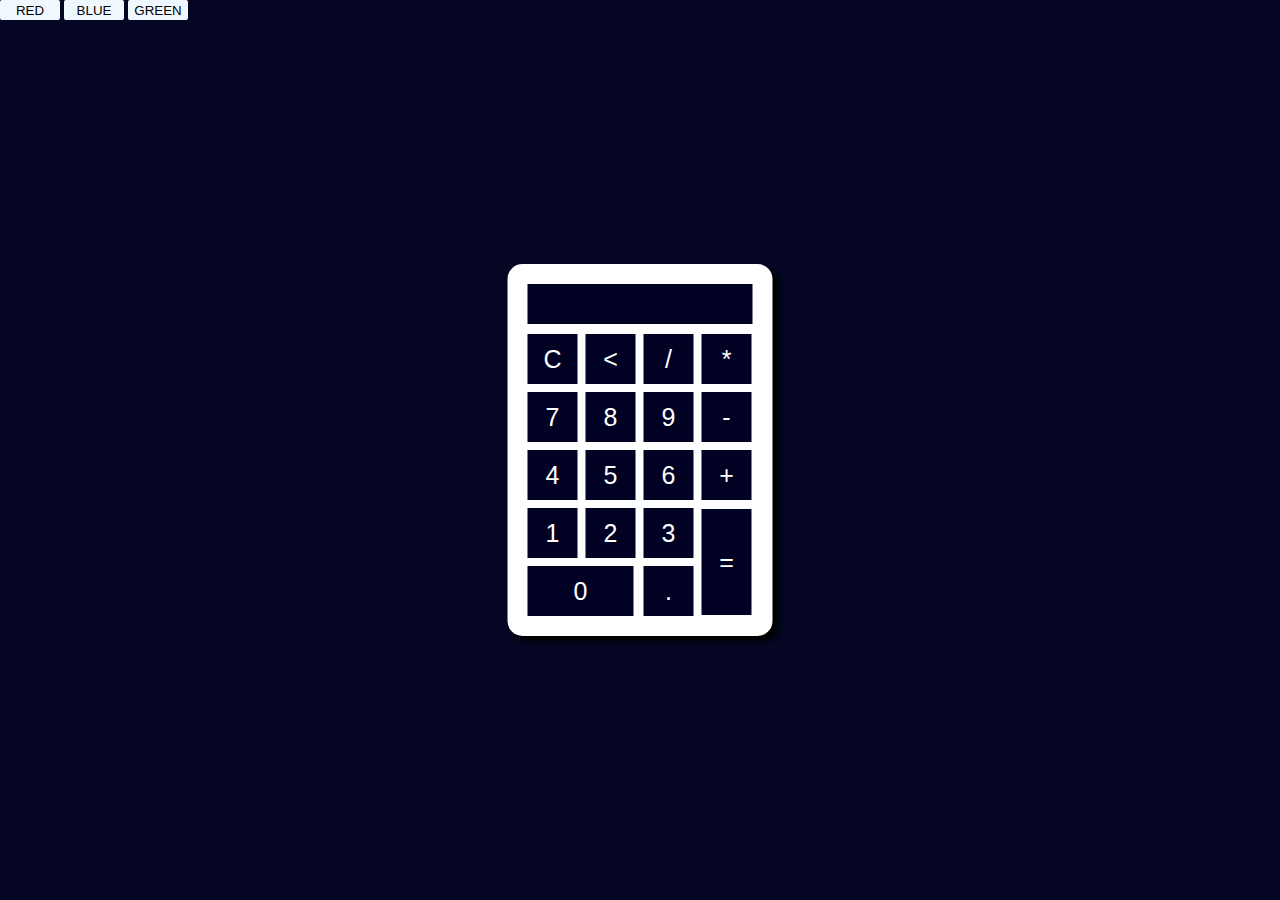
<file: Calculator/index.html>
<!DOCTYPE html>
<html lang="en">
<head>
    <meta charset="UTF-8">
    <meta http-equiv="X-UA-Compatible" content="IE=edge">
    <meta name="viewport" content="width=device-width, initial-scale=1.0">
    <link rel="stylesheet" href="style.css">
    <link rel="icon" href="https://upload.wikimedia.org/wikipedia/commons/thumb/1/1e/Calculator_icon.svg/1200px-Calculator_icon.svg.png">
    <title>Calculator</title>
</head>
<body>
    <div class="colors">
    <button id="red">RED</button>
    <button id="blue">BLUE</button>
    <button id="green">GREEN</button>
    </div>

    <div class="container">
        <div id="display"></div>
        <table >
            <tr>
                <td><button class="button" onclick="clearAll()">C</button></td>
                <td><button class="button" onclick="backspace()"><</button></td>
                <td><button class="button" onclick="adicionar()" id="/">/</button></td>
                <td><button class="button" onclick="adicionar()" id="*">*</button></td>
            </tr>
            <tr>
                <td><button class="button" onclick="adicionar()"id="7">7</button></td>
                <td><button class="button" onclick="adicionar()"id="8">8</button></td>
                <td><button class="button" onclick="adicionar()"id="9">9</button></td>
                <td><button class="button" onclick="adicionar()"id="-">-</button></td>
            </tr>
            <tr>
                <td><button class="button" onclick="adicionar()"id="4">4</button></td>
                <td><button class="button" onclick="adicionar()"id="5">5</button></td>
                <td><button class="button" onclick="adicionar()"id="6">6</button></td>
                <td><button class="button" onclick="adicionar()"id="+">+</button></td>
            </tr>
            <tr>
                <td><button class="button" onclick="adicionar()"id="1">1</button></td>
                <td><button class="button" onclick="adicionar()"id="2">2</button></td>
                <td><button class="button" onclick="adicionar()"id="3">3</button></td>
                <td rowspan="2"><button style="height: 106px;" onclick="calcular()"class="button">=</button></td>
            </tr>
            <tr>
                <td colspan="2"><button style="width: 106px;" id="0"onclick="adicionar()" class="button">0</button></td>
                <td><button onclick="adicionar()"id="." class="button">.</button></td>
            </tr>
        </table>
</div>



    
    <script src="script.js"></script>
</body>
</html>
</file>
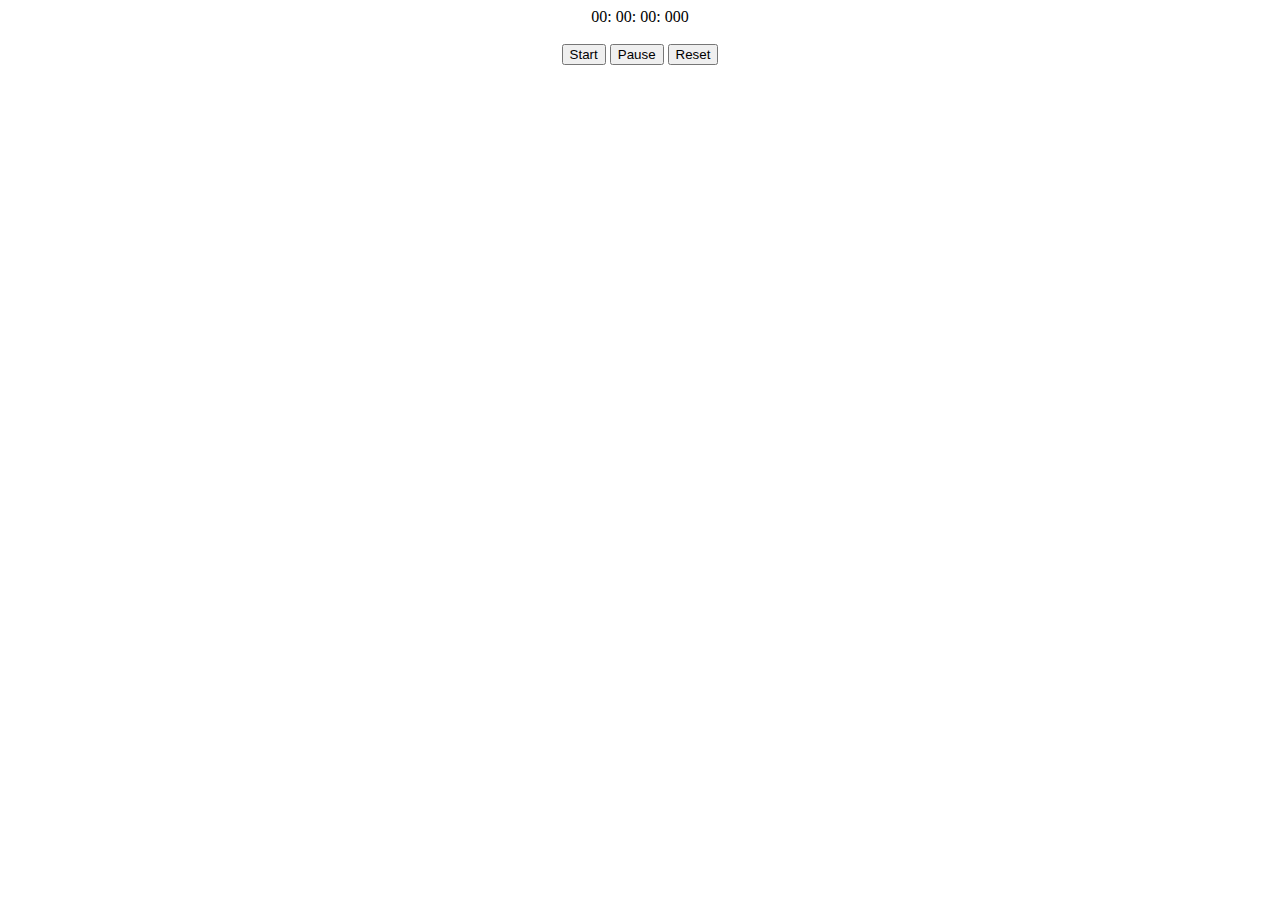
<file: Cronometro/index.html>
<!DOCTYPE html>
<html lang="en">
<head>
    <meta charset="UTF-8">
    <meta http-equiv="X-UA-Compatible" content="IE=edge">
    <meta name="viewport" content="width=device-width, initial-scale=1.0">
    <link rel="stylesheet" href="style.css">
    <title>Cronometro</title>
</head>
<body>
    <main>
    <div class = "timer">
        <span id="hour">00</span>:
        <span id="minute">00</span>:
        <span id="second">00</span>:
        <span id="milisecond">000</span>
    </div>
    <br>
    <div id="bottoms">
        <button id="start">Start</button>
        <button id="pause">Pause</button>
        <button id="reset">Reset</button>
    </div>
    </main>
    <script src="script.js"></script>
</body>
</html>
</file>
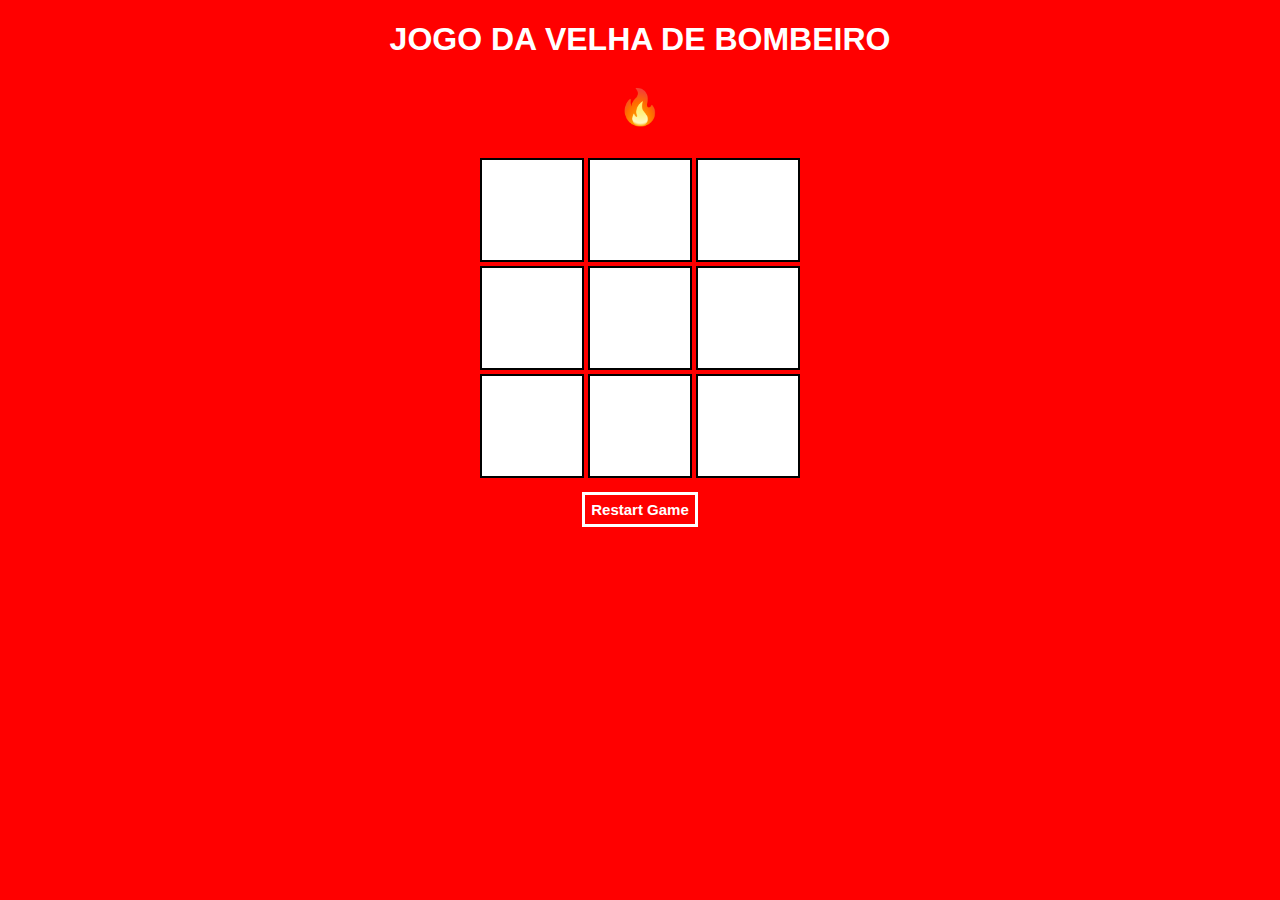
<file: Projeto Jogo da Velha/index.html>
<!DOCTYPE html>
<html lang="pt-br">
<head>
    <meta charset="UTF-8">
    <meta http-equiv="X-UA-Compatible" content="IE=edge">
    <meta name="viewport" content="width=device-width, initial-scale=1.0">
    <link rel="stylesheet" href="style.css">
    <link rel="icon" href="https://cdn-icons-png.flaticon.com/512/1021/1021264.png">
    <title>JOGO DA VELHA</title>
</head>
<body>
<h1> JOGO DA VELHA DE BOMBEIRO</h1>

<div class="stage">
    <h2 id="playertime">&#128293</h3>
    <div>
        <div id="0" class="square"></div>
        <div id="1" class="square">
            
        </div>
        <div id="2" class="square"></div>
    </div>
    <div>
        <div id="3" class="square"></div>
        <div id="4" class="square"></div>
        <div id="5" class="square"></div>
    </div>
    <div>
        <div id="6" class="square"></div>
        <div id="7" class="square"></div>
        <div id="8" class="square"></div>
    </div>
    
    <button onclick="restart()"><strong>Restart Game</strong></button>
</div>

    <script src="game.js"> </script>
    <script src="script.js"> </script>
    
</body>
</html>
</file>
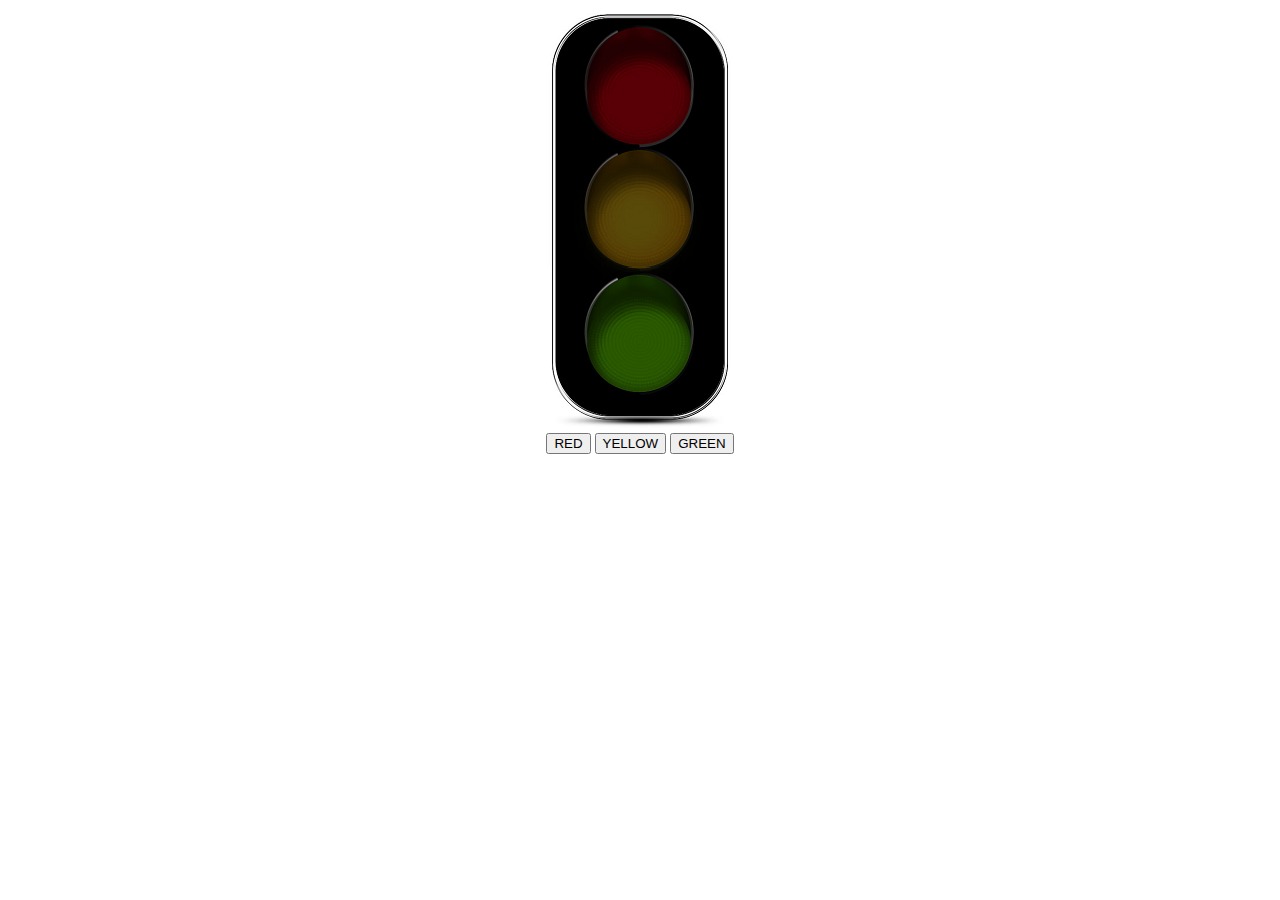
<file: Semaforo/index.html>
<!DOCTYPE html>
<html lang="en">
<head>
    <meta charset="UTF-8">
    <meta http-equiv="X-UA-Compatible" content="IE=edge">
    <meta name="viewport" content="width=device-width, initial-scale=1.0">
    <link rel="stylesheet" href="style.css">
    <title>Semaforo</title>
</head>
<body>
    <main>
        <div class="image">
            <img src="desligado.png" id="img">
        </div>
        <div id="botoes">
            <button id="red" > RED </button>
            <button id="yellow"> YELLOW </button>
            <button id="green"> GREEN </button>
            
        </div>
        

        <script src="script.js"></script>
    </main>
</body>
</html>
</file>
<file: Calculator/style.css>
*{
    margin: 0;
    padding: 0;
}
body{
    background-color: rgba(0, 2, 32, 0.986);
    
}
.container{
    position: absolute;
    border-radius: 15px;
    top: 50%;
    left: 50%;
    transform: translate(-50%,-50%);
    background-color: rgb(255, 255, 255);
    padding: 15px;
    box-shadow: 5px 5px 5px black;
}

#display{
    margin: 5px;
    padding: 5px;
    width: 215px;
    color: white;
    height: 30px;
    background-color:rgb(1, 1, 36);
    font-size: 25px;
    text-align: center;
    cursor:pointer;
    
}
.button{
    width: 50px;
    height: 50px;
    border: none;
    margin: 3px;
    color: white;
    font-size: 25px;
    background-color: rgb(1, 1, 36);
    cursor:pointer;
}
.point{
    font-size: 30px;
    
}
   
.button:hover{
    background-color: rgb(0, 0, 82);
}
#red, #blue, #green{
    width: 60px;
    height:20px;
    border-radius: 2px;
    border: none;
    color: rgb(0, 0, 0);
    cursor:pointer;
    background-color: aliceblue;
    

}
</file>
<file: Cronometro/style.css>
main{
    text-align: center;
    align-items: center;
}
</file>
<file: Projeto Jogo da Velha/style.css>
body{
    background-color: rgb(255, 0, 0);
    color: white;
    text-align: center;
}
h1{
    font-family:Verdana, Geneva, Tahoma, sans-serif;
}
h2{
    font-size: 35px;

}
.square{
    width: 100px;
    height: 100px;
    background-color: rgb(255, 255, 255);
    border: 2px solid #000000 ;
    display: inline-block;
    cursor: pointer;
}
.o{
position: relative;
}
.o::after{
    position: absolute;
    content: "\1F525";
    font-size: 50px;
    line-height: 100px;
    top: 0;
    bottom: 0;
    left: 0;
    right: 0;
    
}
.x{
    position: relative;
}
.x::after{
        position: absolute;
        content: "\1F9EF";
        font-size: 50px;
        line-height: 100px;
        top: 0;
        bottom: 0;
        left: 0;
        right: 0;
}
button{
    margin: 10px;
    border:3px solid white;
    color: white;
    font-family:'Segoe UI', Tahoma, Geneva, Verdana, sans-serif;
    font-size: 15px;
    background-color: red;
    height: 35px;
    cursor: pointer;
}
button:hover{
    background-color: white;
    color: red;
    
}
</file>
<file: Semaforo/style.css>
main{
    text-align: center;
    align-items: center;
    margin: auto;
}
</file>
